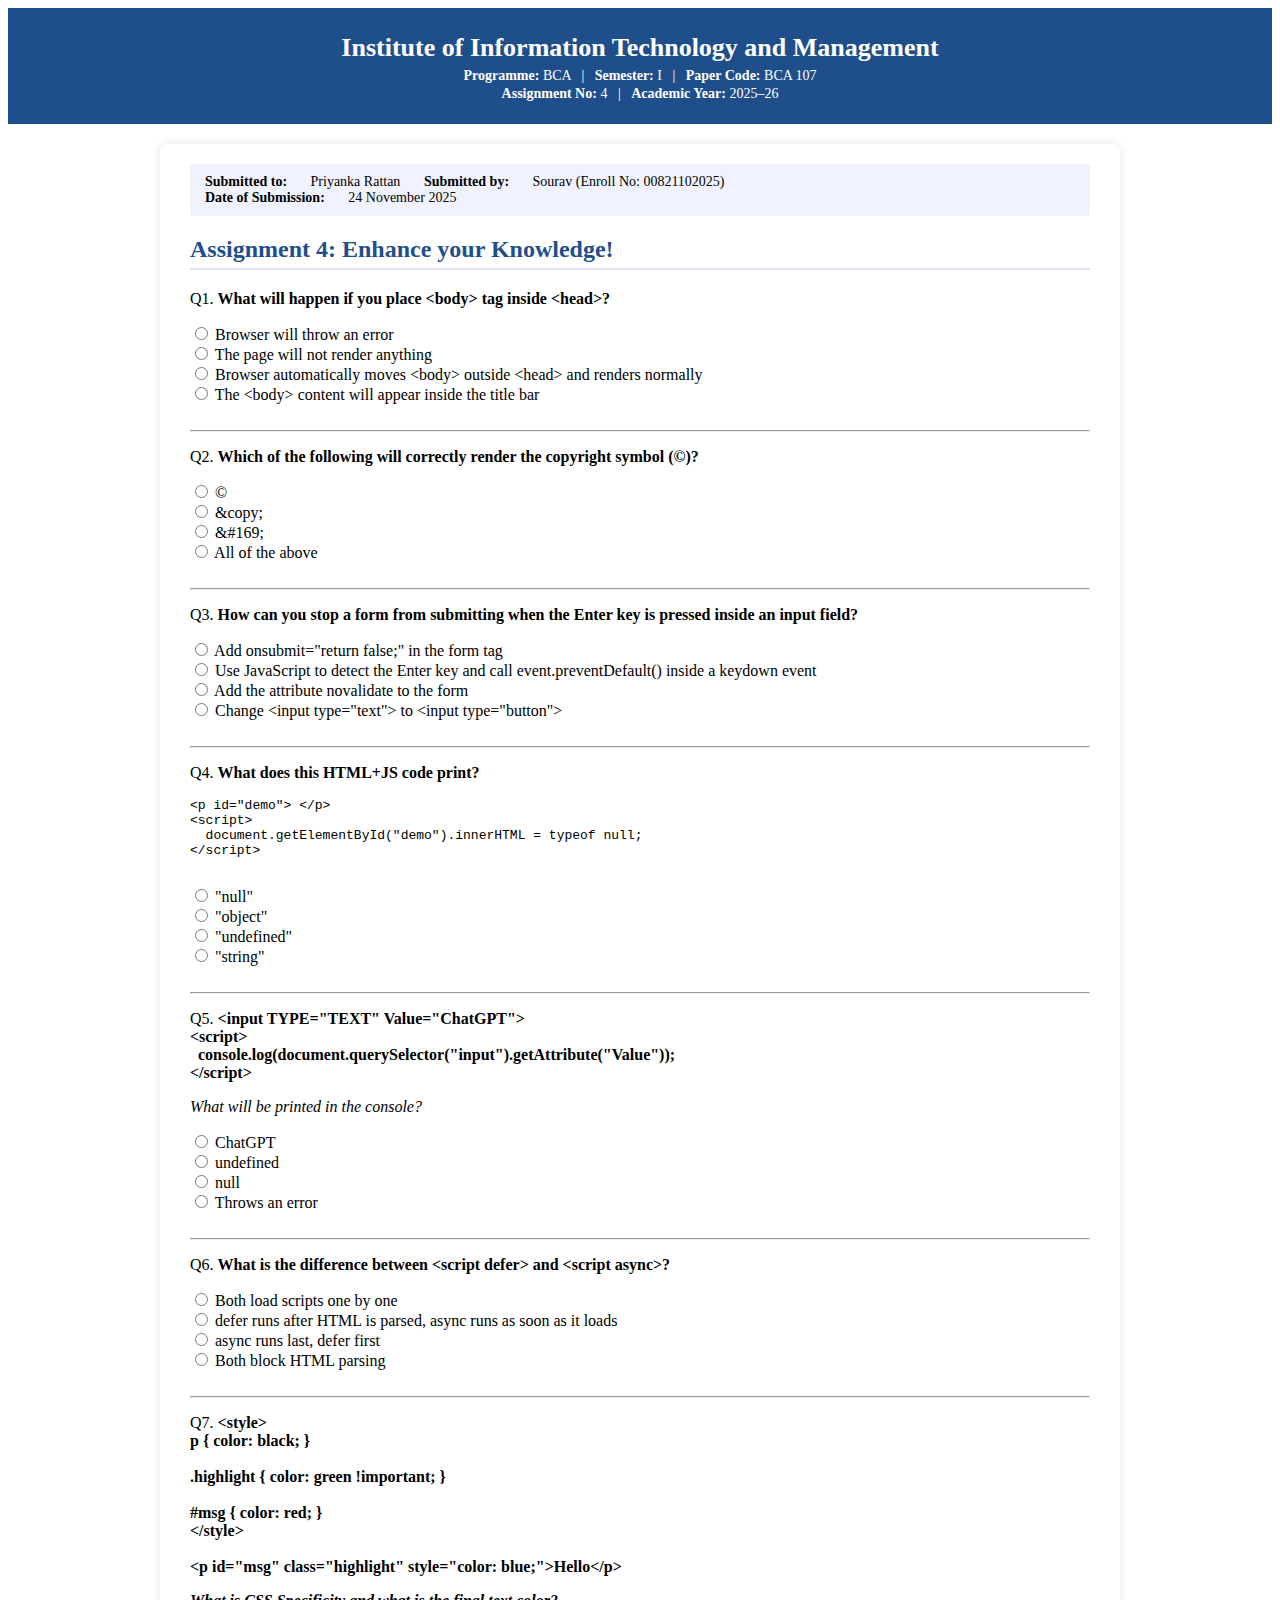
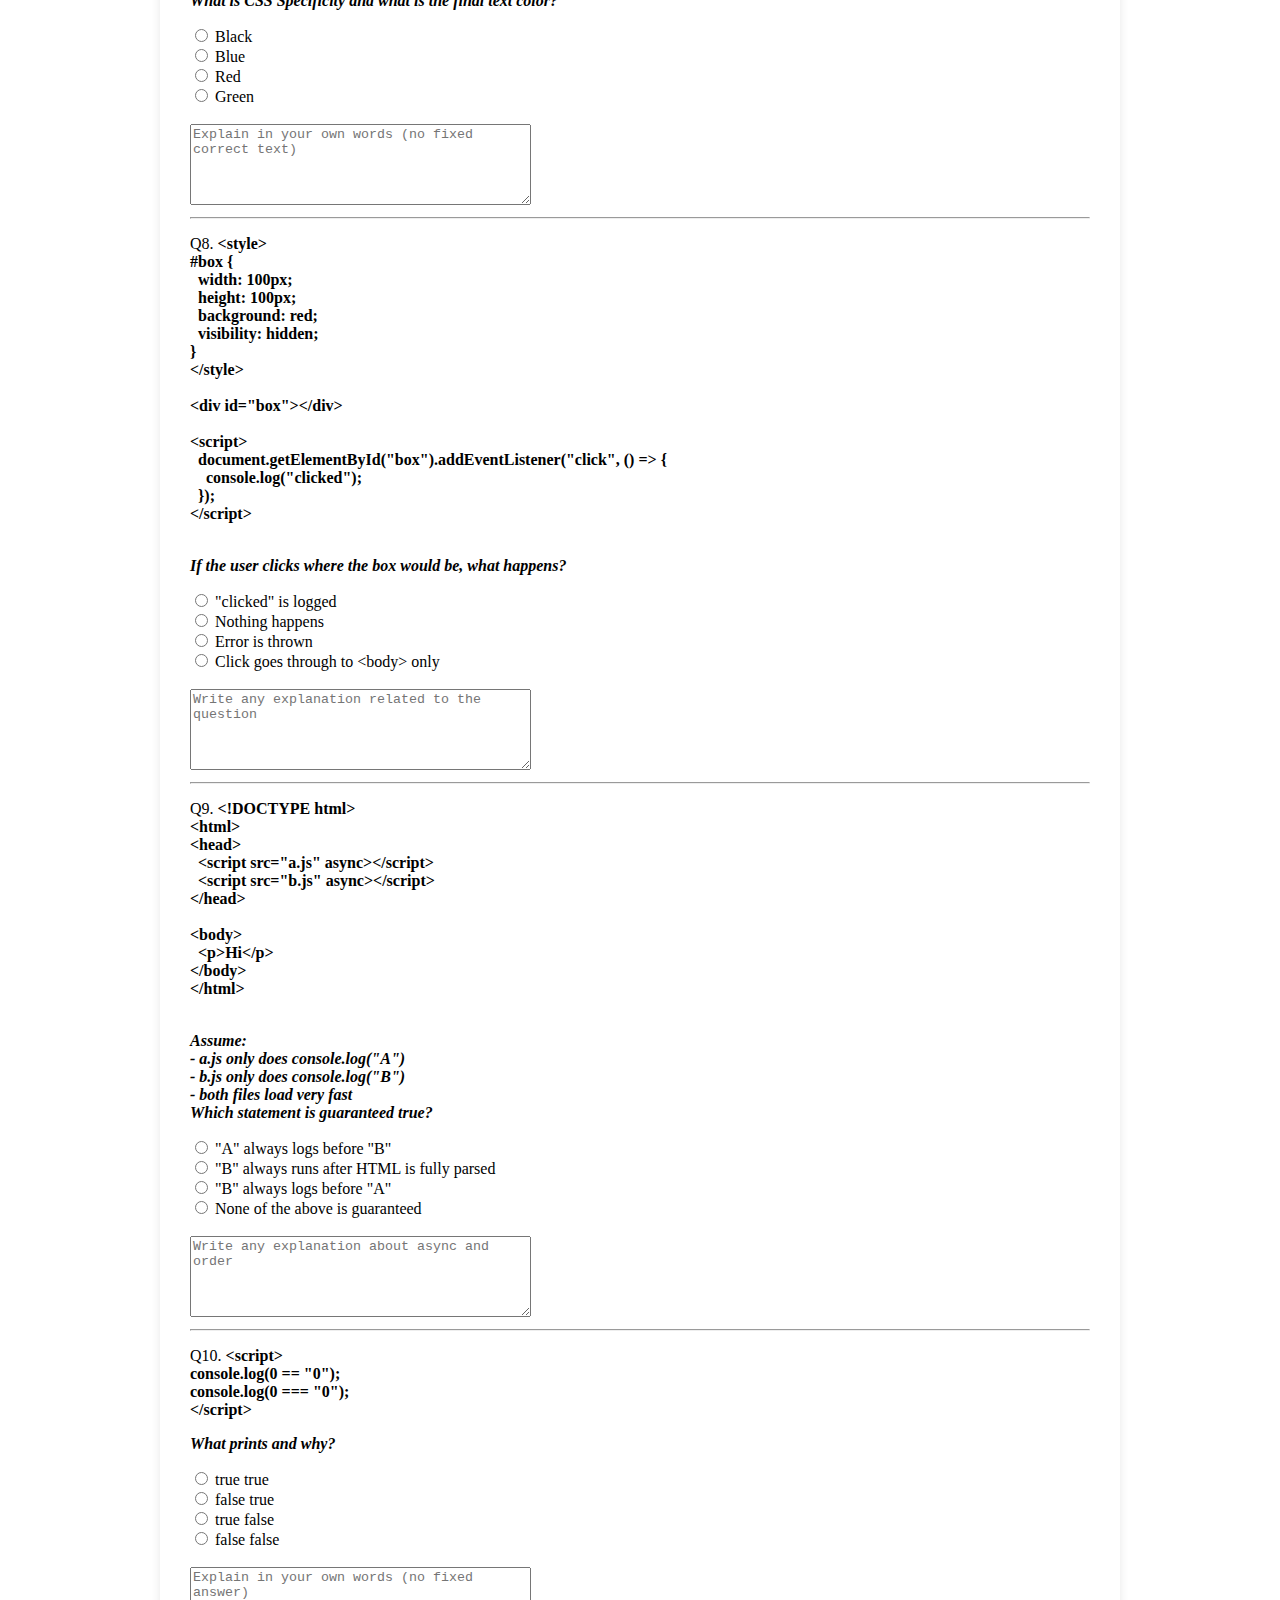
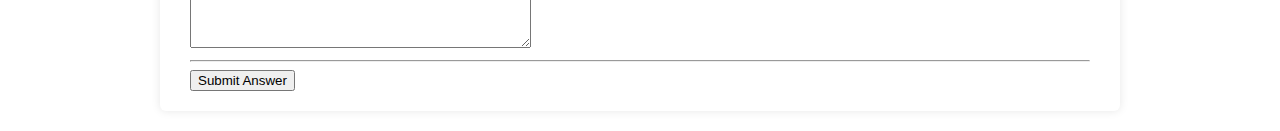
<file: index.html>
<!DOCTYPE html>
<html lang="en">

<head>
    <meta charset="UTF-8">
    <title>Assignment 4 - Quick quiz | BCA 107</title>
    <link rel="stylesheet" href="style.css">
</head>

<body>

    <header>
        <h1>Institute of Information Technology and Management</h1>
        <p><strong>Programme:</strong> BCA &nbsp; | &nbsp; <strong>Semester:</strong> I &nbsp; | &nbsp; <strong>Paper
                Code:</strong> BCA 107</p>
        <p><strong>Assignment No:</strong> 4 &nbsp; | &nbsp; <strong>Academic Year:</strong> 2025–26</p>
    </header>

    <main>
        <!-- Assignment & Student Info -->
        <section class="meta-info">
            <span><span class="label">Submitted to:</span> Priyanka Rattan</span>
            <span><span class="label">Submitted by:</span> Sourav (Enroll No: 00821102025)</span><br>
            <span><span class="label">Date of Submission:</span> 24 November 2025</span>
        </section>

        <!-- ✅ ONE SINGLE FORM FOR ALL QUESTIONS -->
        <form id="quizForm">

            <!-- Q1 -->
            <section>
                <h2>Assignment 4: Enhance your Knowledge!</h2>
                <p>
                    Q1. <strong>What will happen if you place &lt;body&gt; tag inside &lt;head&gt;?</strong>
                </p>

                <label><input type="radio" name="q1" value="option-1"> Browser will throw an error </label><br>
                <label><input type="radio" name="q1" value="option-2"> The page will not render anything</label><br>
                <label><input type="radio" name="q1" value="option-3"> Browser automatically moves &lt;body&gt;
                    outside &lt;head&gt; and renders normally</label><br>
                <label><input type="radio" name="q1" value="option-4"> The &lt;body&gt; content will appear inside the
                    title bar </label><br><br>
            </section>
            <hr>

            <!-- Q2 -->
            <section>
                <p>
                    Q2. <strong>Which of the following will correctly render the copyright symbol (©)?</strong>
                </p>

                <label><input type="radio" name="q2" value="option-1"> © </label><br>
                <label><input type="radio" name="q2" value="option-2"> &amp;copy;</label><br>
                <label><input type="radio" name="q2" value="option-3"> &amp;#169;</label><br>
                <label><input type="radio" name="q2" value="option-4"> All of the above</label><br><br>
            </section>
            <hr>

            <!-- Q3 -->
            <section>
                <p>
                    Q3. <strong>How can you stop a form from submitting when the Enter key is pressed inside an input
                        field?</strong>
                </p>

                <label><input type="radio" name="q3" value="option-1"> Add onsubmit="return false;" in the form tag
                </label><br>
                <label><input type="radio" name="q3" value="option-2"> Use JavaScript to detect the Enter key and call
                    event.preventDefault() inside a keydown event</label><br>
                <label><input type="radio" name="q3" value="option-3"> Add the attribute novalidate to the
                    form</label><br>
                <label><input type="radio" name="q3" value="option-4"> Change &lt;input type="text"&gt; to &lt;input
                    type="button"&gt;</label><br><br>
            </section>
            <hr>

            <!-- Q4 -->
            <section>
                <p>
                    Q4. <strong>What does this HTML+JS code print?</strong>
                </p>
                <pre>
&lt;p id="demo"&gt; &lt;/p&gt;
&lt;script&gt;
  document.getElementById("demo").innerHTML = typeof null;
&lt;/script&gt;
                </pre>

                <label><input type="radio" name="q4" value="option-1"> "null"</label><br>
                <label><input type="radio" name="q4" value="option-2"> "object"</label><br>
                <label><input type="radio" name="q4" value="option-3"> "undefined"</label><br>
                <label><input type="radio" name="q4" value="option-4"> "string"</label><br><br>
            </section>
            <hr>

            <!-- Q5 -->
            <section>
                <p>
                    Q5. <strong>
                        &lt;input TYPE="TEXT" Value="ChatGPT"&gt; <br>
                        &lt;script&gt;<br>
                        &nbsp;&nbsp;console.log(document.querySelector("input").getAttribute("Value"));<br>
                        &lt;/script&gt;
                    </strong>
                </p>
                <p><em>What will be printed in the console?</em></p>

                <label><input type="radio" name="q5" value="option-1"> ChatGPT
                </label><br>
                <label><input type="radio" name="q5" value="option-2"> undefined
                </label><br>
                <label><input type="radio" name="q5" value="option-3"> null
                </label><br>
                <label><input type="radio" name="q5" value="option-4"> Throws an error</label><br><br>
            </section>
            <hr>

            <!-- Q6 -->
            <section>
                <p>
                    Q6. <strong>What is the difference between &lt;script defer&gt; and &lt;script async&gt;?</strong>
                </p>

                <label><input type="radio" name="q6" value="option-1"> Both load scripts one by one
                </label><br>
                <label><input type="radio" name="q6" value="option-2"> defer runs after HTML is parsed, async runs
                    as soon as it loads
                </label><br>
                <label><input type="radio" name="q6" value="option-3"> async runs last, defer first</label><br>
                <label><input type="radio" name="q6" value="option-4"> Both block HTML parsing</label><br><br>
            </section>
            <hr>

            <!-- Q7 -->
            <section>
                <p>
                    Q7. <strong>
                        &lt;style&gt;<br>
                        p { color: black; }<br><br>
                        .highlight { color: green !important; }<br><br>
                        #msg { color: red; }<br>
                        &lt;/style&gt;<br><br>
                        &lt;p id="msg" class="highlight" style="color: blue;"&gt;Hello&lt;/p&gt;<br>
                        <div><em>What is CSS Specificity and what is the final text color? </em></div>
                    </strong>
                </p>

                <label><input type="radio" name="q7" value="option-1"> Black
                </label><br>
                <label><input type="radio" name="q7" value="option-2"> Blue
                </label><br>
                <label><input type="radio" name="q7" value="option-3"> Red</label><br>
                <label><input type="radio" name="q7" value="option-4"> Green</label><br><br>

                <label>
                    <textarea name="comment7" id="ans7" rows="5" cols="40"
                        placeholder="Explain in your own words (no fixed correct text)" required></textarea>
                </label>
            </section>
            <hr>

            <!-- Q8 -->
            <section>
                <p>
                    Q8. <strong>
                        &lt;style&gt;<br>
                        #box {<br>
                        &nbsp;&nbsp;width: 100px;<br>
                        &nbsp;&nbsp;height: 100px;<br>
                        &nbsp;&nbsp;background: red;<br>
                        &nbsp;&nbsp;visibility: hidden;<br>
                        }<br>
                        &lt;/style&gt;<br><br>
                        &lt;div id="box"&gt;&lt;/div&gt;<br><br>
                        &lt;script&gt;<br>
                        &nbsp;&nbsp;document.getElementById("box").addEventListener("click", () => {<br>
                        &nbsp;&nbsp;&nbsp;&nbsp;console.log("clicked");<br>
                        &nbsp;&nbsp;});<br>
                        &lt;/script&gt;<br><br>
                        <div><em>If the user clicks where the box would be, what happens? </em></div>
                    </strong>
                </p>

                <label><input type="radio" name="q8" value="option-1"> "clicked" is logged
                </label><br>
                <label><input type="radio" name="q8" value="option-2"> Nothing happens
                </label><br>
                <label><input type="radio" name="q8" value="option-3"> Error is thrown</label><br>
                <label><input type="radio" name="q8" value="option-4"> Click goes through to &lt;body&gt;
                    only</label><br><br>

                <label>
                    <textarea name="comment8" id="ans8" rows="5" cols="40"
                        placeholder="Write any explanation related to the question" required></textarea>
                </label>
            </section>
            <hr>

            <!-- Q9 -->
            <section>
                <p>
                    Q9. <strong>
                        &lt;!DOCTYPE html&gt; <br>
                        &lt;html&gt;<br>
                        &lt;head&gt;<br>
                        &nbsp;&nbsp;&lt;script src="a.js" async&gt;&lt;/script&gt;<br>
                        &nbsp;&nbsp;&lt;script src="b.js" async&gt;&lt;/script&gt;<br>
                        &lt;/head&gt;<br><br>
                        &lt;body&gt;<br>
                        &nbsp;&nbsp;&lt;p&gt;Hi&lt;/p&gt;<br>
                        &lt;/body&gt;<br>
                        &lt;/html&gt;<br><br>
                        <div><em>Assume:<br>
                                - a.js only does console.log("A")<br>
                                - b.js only does console.log("B")<br>
                                - both files load very fast<br>
                                Which statement is guaranteed true? </em></div>
                    </strong>
                </p>

                <label><input type="radio" name="q9" value="option-1"> "A" always logs before "B"
                </label><br>
                <label><input type="radio" name="q9" value="option-2"> "B" always runs after HTML is fully parsed
                </label><br>
                <label><input type="radio" name="q9" value="option-3"> "B" always logs before "A"</label><br>
                <label><input type="radio" name="q9" value="option-4"> None of the above is guaranteed</label><br><br>

                <label>
                    <textarea name="comment9" id="ans9" rows="5" cols="40"
                        placeholder="Write any explanation about async and order" required></textarea>
                </label>
            </section>
            <hr>

            <!-- Q10 -->
            <section>
                <p>
                    Q10. <strong>
                        &lt;script&gt; <br>
                        console.log(0 == "0"); <br>
                        console.log(0 === "0"); <br>
                        &lt;/script&gt;
                        <div><em>What prints and why?</em></div>
                    </strong>
                </p>

                <label><input type="radio" name="q10" value="option-1"> true true
                </label><br>
                <label><input type="radio" name="q10" value="option-2"> false true
                </label><br>
                <label><input type="radio" name="q10" value="option-3"> true false</label><br>
                <label><input type="radio" name="q10" value="option-4"> false false
                </label><br><br>

                <label>
                    <textarea name="comment10" id="ans10" rows="5" cols="40"
                        placeholder="Explain in your own words (no fixed answer)" required></textarea>
                </label>
            </section>
            <hr>

            <!-- SUBMIT BUTTON -->
            <button type="submit" id="submitBtn">Submit Answer</button>
        </form>
    </main>

    <script>
        // ========= QUIZ JS (textarea REQUIRED but NOT scored; only MCQ scored) =========

        const quizForm = document.getElementById("quizForm");
        const submitBtn = document.getElementById("submitBtn");

        const ans7 = document.getElementById("ans7");
        const ans8 = document.getElementById("ans8");
        const ans9 = document.getElementById("ans9");
        const ans10 = document.getElementById("ans10");

        // Correct MCQ answers only
        const correctAnswers = {
            q1: "option-3",
            q2: "option-4",
            q3: "option-2",
            q4: "option-2",
            q5: "option-1",
            q6: "option-2",
            q7: "option-4",  // Green
            q8: "option-2",  // Nothing happens
            q9: "option-4",  // None of the above is guaranteed
            q10: "option-3"  // true then false
        };

        quizForm.addEventListener("submit", function (event) {
            event.preventDefault(); // stay on this page until we finish checking

            // --- A. Collect all unique question names from radio buttons ---
            const questionNames = [];
            const allRadioInputs = quizForm.querySelectorAll("input[type='radio']");

            allRadioInputs.forEach(function (input) {
                if (!questionNames.includes(input.name)) {
                    questionNames.push(input.name);
                }
            });

            // --- B. Ensure all MCQs are answered ---
            let allAnswered = true;

            questionNames.forEach(function (name) {
                const checkedOption = quizForm.querySelector('input[name="' + name + '"]:checked');
                if (!checkedOption) {
                    allAnswered = false;
                }
            });

            if (!allAnswered) {
                alert("Please answer all multiple-choice questions (Q1–Q10) before submitting!");
                return;
            }

            // --- C. Ensure all textareas (Q7–Q10) have SOME text (but not scored) ---
            if (!ans7.value.trim() || !ans8.value.trim() || !ans9.value.trim() || !ans10.value.trim()) {
                alert("Please fill in all textarea answers (for questions 7 to 10) before submitting!");

                if (!ans7.value.trim()) ans7.focus();
                else if (!ans8.value.trim()) ans8.focus();
                else if (!ans9.value.trim()) ans9.focus();
                else ans10.focus();

                return;
            }

            // --- D. Collect user's answers ---
            const userAnswers = {};

            // Store MCQ answers
            questionNames.forEach(function (name) {
                const checkedOption = quizForm.querySelector('input[name="' + name + '"]:checked');
                userAnswers[name] = checkedOption.value;
            });

            // Store textarea answers (not scored, just saved)
            userAnswers["ans7"] = ans7.value.trim();
            userAnswers["ans8"] = ans8.value.trim();
            userAnswers["ans9"] = ans9.value.trim();
            userAnswers["ans10"] = ans10.value.trim();

            // --- E. Calculate score based ONLY on MCQs ---
            let score = 0;
            let totalQuestions = 0;

            for (let name in correctAnswers) {
                if (correctAnswers.hasOwnProperty(name)) {
                    totalQuestions++;

                    const correctValue = correctAnswers[name];
                    const userValue = userAnswers[name];

                    if (userValue === correctValue) {
                        score++;
                    }
                }
            }

            userAnswers["score"] = score;
            userAnswers["totalQuestions"] = totalQuestions;

            // --- F. Store in localStorage for result page ---
            const jsonString = JSON.stringify(userAnswers);
            localStorage.setItem("quizResult", jsonString);

            // --- G. Disable submit button ---
            submitBtn.disabled = true;

            alert("Your answers have been submitted Successfully!! Thank You!");

            // --- H. Go to result page after 1.5 seconds ---
            setTimeout(function () {
                window.location.href = "result.html";
            }, 1500);
        });



        document.addEventListener("contextmenu", function (e) {
  e.preventDefault();
});

// Disable some common shortcuts: F12, Ctrl+U, Ctrl+Shift+I, Ctrl+S, Ctrl+C
document.addEventListener("keydown", function (e) {
  // F12
  if (e.key === "F12") {
    e.preventDefault();
  }

  // Ctrl + something
  if (e.ctrlKey) {
    const blockedKeys = ["u", "U", "s", "S", "c", "C", "i", "I"];
    if (blockedKeys.includes(e.key)) {
      e.preventDefault();
    }
  }

  // Ctrl + Shift + I (DevTools)
  if (e.ctrlKey && e.shiftKey && (e.key === "I" || e.key === "i")) {
    e.preventDefault();
  }
});

// Optional: prevent text selection
document.addEventListener("selectstart", function (e) {
  e.preventDefault();
});
    </script>
</body>

</html>
</file>
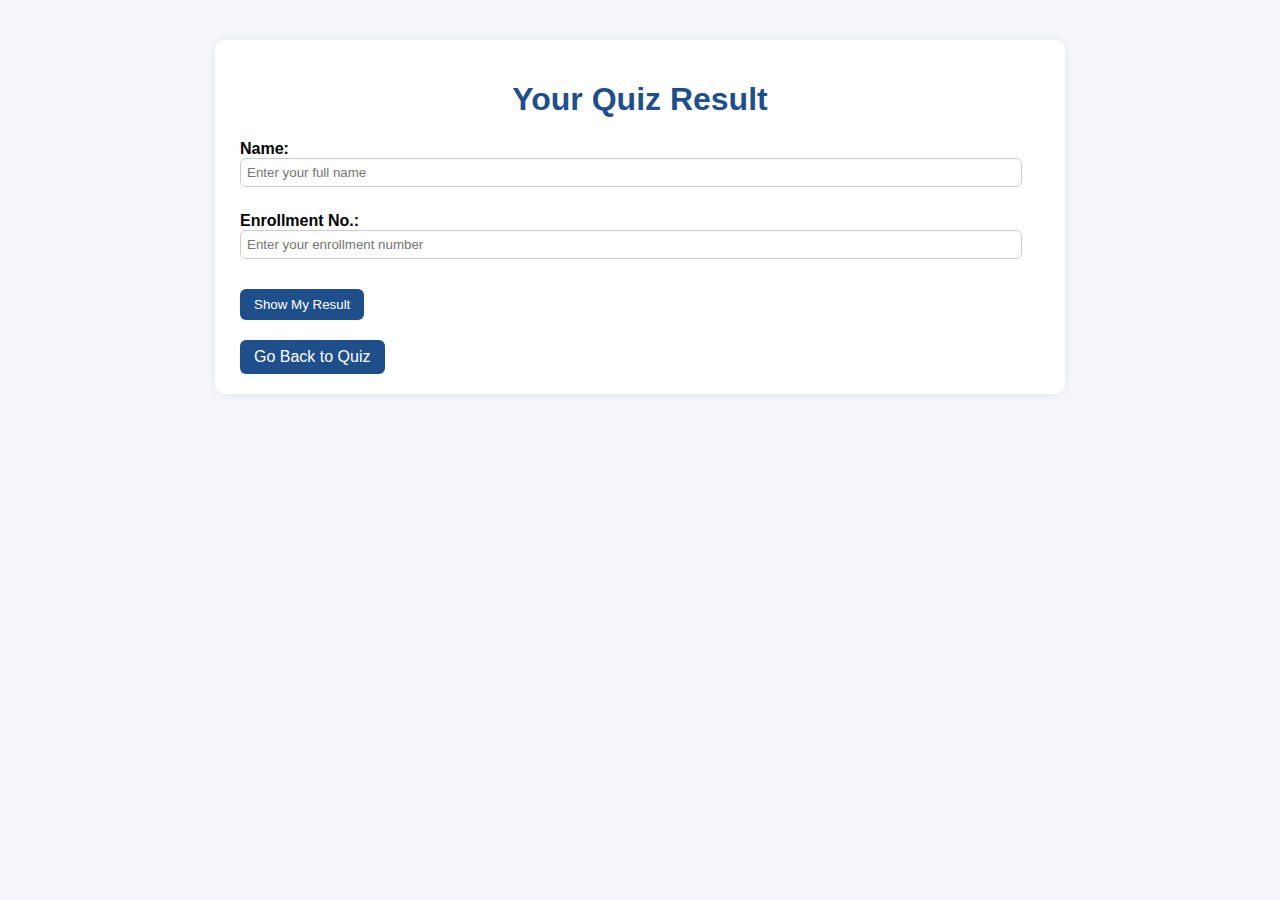
<file: result.html>
<!DOCTYPE html>
<html lang="en">
<head>
    <meta charset="UTF-8">
    <title>Quiz Result</title>
    <style>
        body {
            font-family: Arial, sans-serif;
            background: #f4f6fb;
            margin: 40px;
        }
        .card {
            max-width: 800px;
            margin: 0 auto;
            background: #ffffff;
            padding: 20px 25px;
            border-radius: 10px;
            box-shadow: 0 0 10px rgba(0,0,0,0.08);
        }
        h1 {
            text-align: center;
            color: #1f4f8b;
        }
        .score {
            font-size: 22px;
            font-weight: bold;
            margin: 15px 0;
            text-align: center;
        }
        .detail {
            font-size: 14px;
            margin-top: 10px;
        }
        .btn {
            display: inline-block;
            margin-top: 20px;
            padding: 8px 14px;
            border-radius: 6px;
            border: none;
            cursor: pointer;
            background: #1f4f8b;
            color: #fff;
            text-decoration: none;
        }
        h2 {
            color: #1f4f8b;
            margin-top: 25px;
            border-bottom: 1px solid #dde3f1;
            padding-bottom: 4px;
        }
        .answer-block {
            margin-top: 10px;
            padding: 10px 12px;
            background: #f7f8ff;
            border-radius: 6px;
        }
        .answer-block p {
            margin: 4px 0;
        }
        .answer-label {
            font-weight: bold;
        }
        pre {
            white-space: pre-wrap;
            word-wrap: break-word;
            margin: 4px 0 0 0;
        }
        .input-field {
            margin-top: 15px;
        }
        input[type="text"] {
            padding: 6px;
            width: 96%;
            border-radius: 6px;
            border: 1px solid #ccc;
            margin-bottom: 10px;
        }
    </style>
</head>
<body>

<div class="card">
    <h1>Your Quiz Result</h1>

    <div id="userDetails">
        <div class="input-field">
            <label><strong>Name:</strong></label><br>
            <input type="text" id="studentName" placeholder="Enter your full name">
        </div>
        <div class="input-field">
            <label><strong>Enrollment No.:</strong></label><br>
            <!-- Numeric only, max 10 characters -->
            <input type="text"
                   id="enrollNo"
                   placeholder="Enter your enrollment number"
                   maxlength="10"
                   inputmode="numeric">
        </div>
        <button id="showResultBtn" class="btn">Show My Result</button>
    </div>

    <div id="resultBox" class="detail" style="display:none;">
        Loading result...
    </div>

    <a href="index.html" class="btn">Go Back to Quiz</a>
</div>

<script>
    const data = localStorage.getItem("quizResult");
    const box = document.getElementById("resultBox");
    const showResultBtn = document.getElementById("showResultBtn");
    const enrollInput = document.getElementById("enrollNo");

    // Allow only numeric input (0-9) in the enrollment field
    enrollInput.addEventListener("input", function () {
        this.value = this.value.replace(/[^0-9]/g, ""); // remove any non-digit
    });

    showResultBtn.addEventListener("click", function() {
        const name = document.getElementById("studentName").value.trim();
        const enroll = enrollInput.value.trim();

        // 1) Check name filled
        if (name === "") {
            alert("⚠️ Please enter your Name to view your result!");
            return;
        }

        // 2) Check enrollment rules:
        // - only digits
        // - length between 9 and 10
        const enrollPattern = /^\d{9,10}$/;

        if (!enrollPattern.test(enroll)) {
            alert("⚠️ Please enter a valid Enrollment Number (numeric only, 9 or 10 digits).");
            return;
        }

        if (!data) {
            box.style.display = "block";
            box.innerHTML = "No quiz result found. Please attempt the quiz first.";
            return;
        }

        const result = JSON.parse(data);
        const score = result.score;
        const total = result.totalQuestions;

        let msg = "<p><strong>Name:</strong> " + name +
                  "<br><strong>Enrollment No.:</strong> " + enroll + "</p>";

        msg += "<p class='score'>You scored " + score + " out of " + total + ".</p>";

        const percent = Math.round((score / total) * 100);
        msg += "<p><strong>Percentage:</strong> " + percent + "%</p>";

        if (percent === 100) {
            msg += "<p>🌟 Excellent! You got all the MCQs correct. Great understanding of the concepts!</p>";
        } else if (percent >= 70) {
            msg += "<p>👏 Good job! You passed with a strong score. Review the tricky ones for even better clarity.</p>";
        } else {
            msg += "<p>💡 Keep practicing! Some questions need more attention. Don’t give up!</p>";
        }

        // Written answers
        const ans7 = result.ans7 || "";
        const ans8 = result.ans8 || "";
        const ans9 = result.ans9 || "";
        const ans10 = result.ans10 || "";

        msg += "<h2>Your Written Answers (Q7 – Q10)</h2>";

        msg += "<div class='answer-block'><p class='answer-label'>Q7:</p><pre>" +
               (ans7 || "No answer given.") + "</pre></div>";
        msg += "<div class='answer-block'><p class='answer-label'>Q8:</p><pre>" +
               (ans8 || "No answer given.") + "</pre></div>";
        msg += "<div class='answer-block'><p class='answer-label'>Q9:</p><pre>" +
               (ans9 || "No answer given.") + "</pre></div>";
        msg += "<div class='answer-block'><p class='answer-label'>Q10:</p><pre>" +
               (ans10 || "No answer given.") + "</pre></div>";

        box.style.display = "block";
        box.innerHTML = msg;
    });
</script>

</body>
</html>
</file>
<file: style.css>
k body {
    font-family: Arial, sans-serif;
    margin: 0;
    padding: 0;
    background: #f4f6fb;
    color: #222;
    -webkit-user-select: none;
    -moz-user-select: none;
    -ms-user-select: none;
    user-select: none;


}

header {
    background: #1f4f8b;
    color: white;
    padding: 20px 40px;
    text-align: center;
}

header h1 {
    margin: 5px 0;
    font-size: 26px;
}

header p {
    margin: 2px 0;
    font-size: 14px;
}

main {
    max-width: 900px;
    margin: 20px auto;
    background: white;
    padding: 20px 30px;
    box-shadow: 0 0 10px rgba(0, 0, 0, 0.1);
    border-radius: 6px;
}

h2 {
    color: #1f4f8b;
    border-bottom: 2px solid #dde3f1;
    padding-bottom: 5px;
}

h3 {
    color: #333;
}

.meta-info,
.submission-info {
    font-size: 14px;
    margin-bottom: 15px;
    background: #f0f3ff;
    padding: 10px 15px;
    border-radius: 4px;
}

.meta-info span,
.submission-info span {
    display: inline-block;
    margin-right: 20px;
}

.label {
    font-weight: bold;
}

.screenshot-grid {
    display: grid;
    grid-template-columns: repeat(auto-fit, minmax(220px, 1fr));
    gap: 15px;
    margin-top: 10px;
}

.screenshot-placeholder {
    border: 2px dashed #9da9c8;
    border-radius: 4px;
    height: 150px;
    display: flex;
    align-items: center;
    justify-content: center;
    font-size: 13px;
    text-align: center;
    padding: 10px;
    background: #fafbff;
}

table {
    border-collapse: collapse;
    width: 100%;
    margin-top: 10px;
    font-size: 14px;
}

th,
td {
    border: 1px solid #d0d6e6;
    padding: 8px 10px;
    text-align: center;
}

th {
    background: #e5ecff;
}

tfoot td {
    text-align: left;
    font-style: italic;
    background: #f7f8ff;
}

a {
    color: #1f4f8b;
}

.note {
    font-size: 13px;
    color: #555;
    margin-top: 5px;
}
</file>
